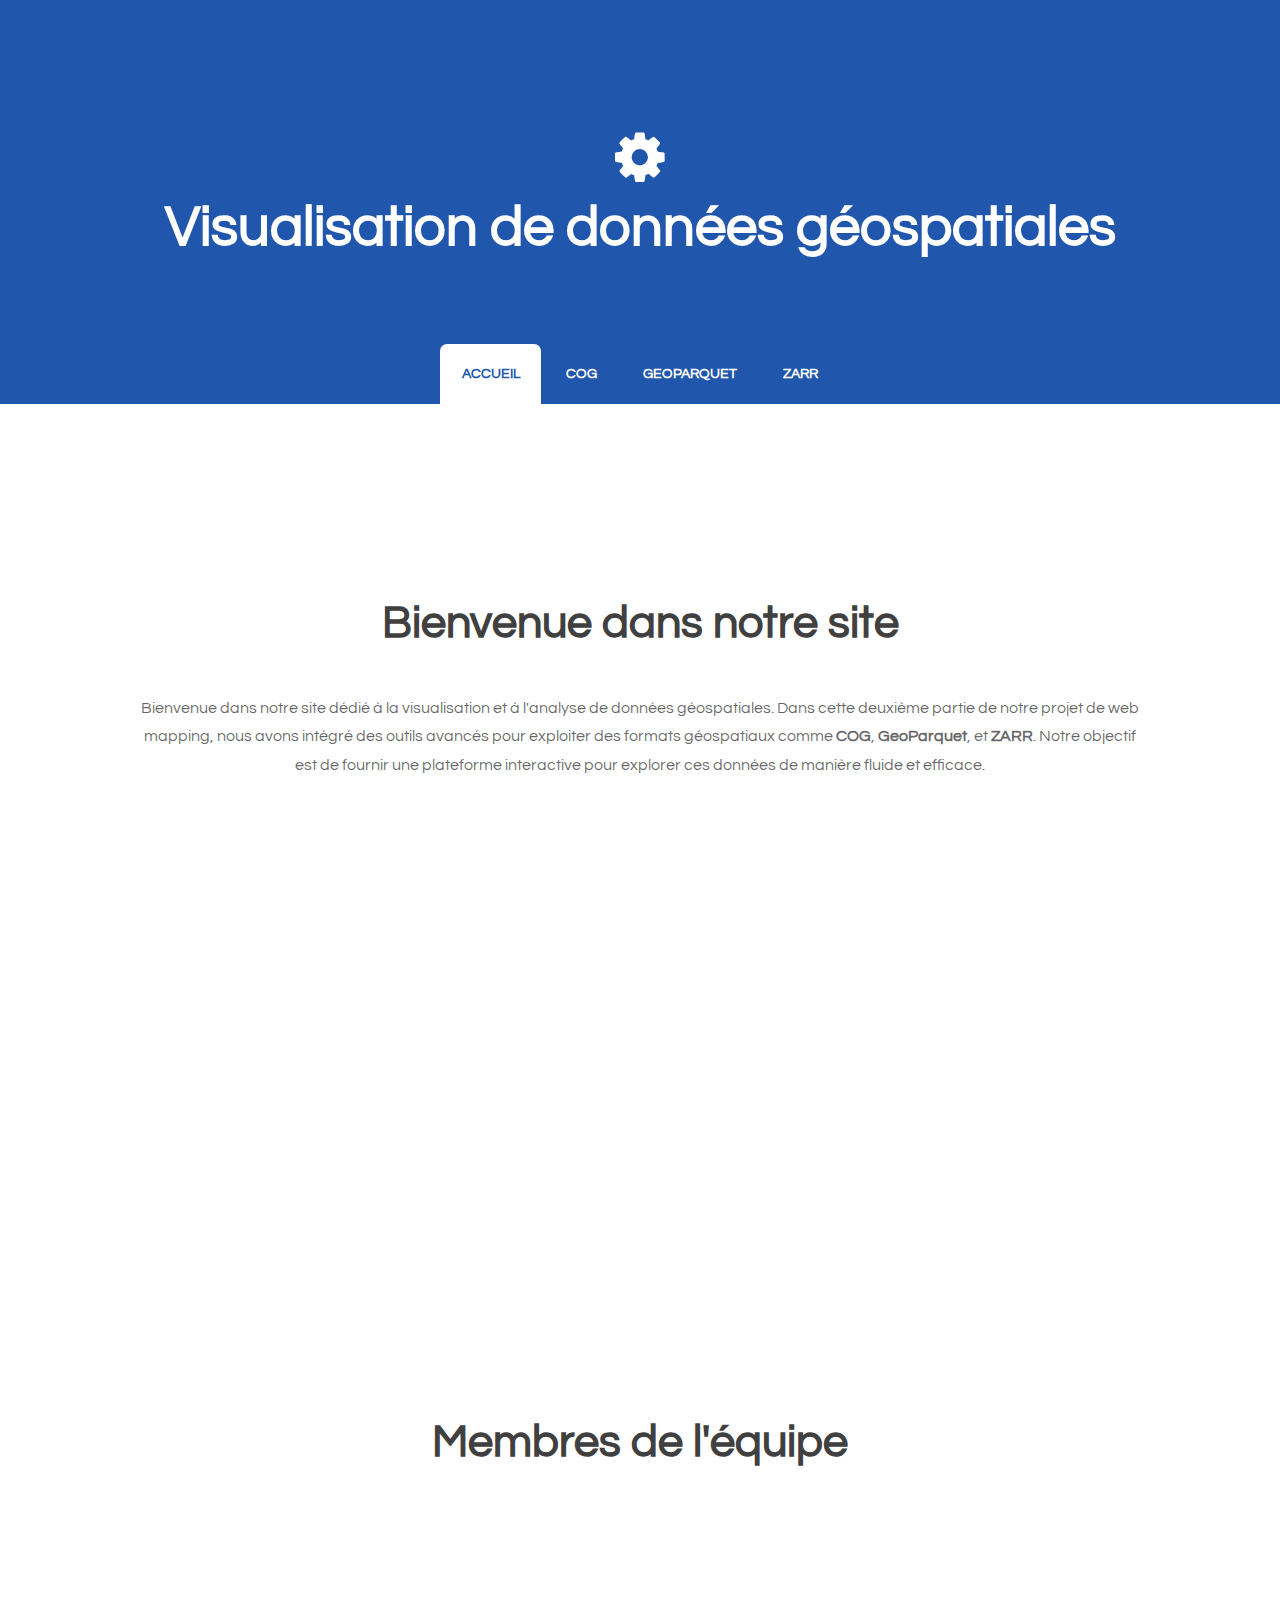
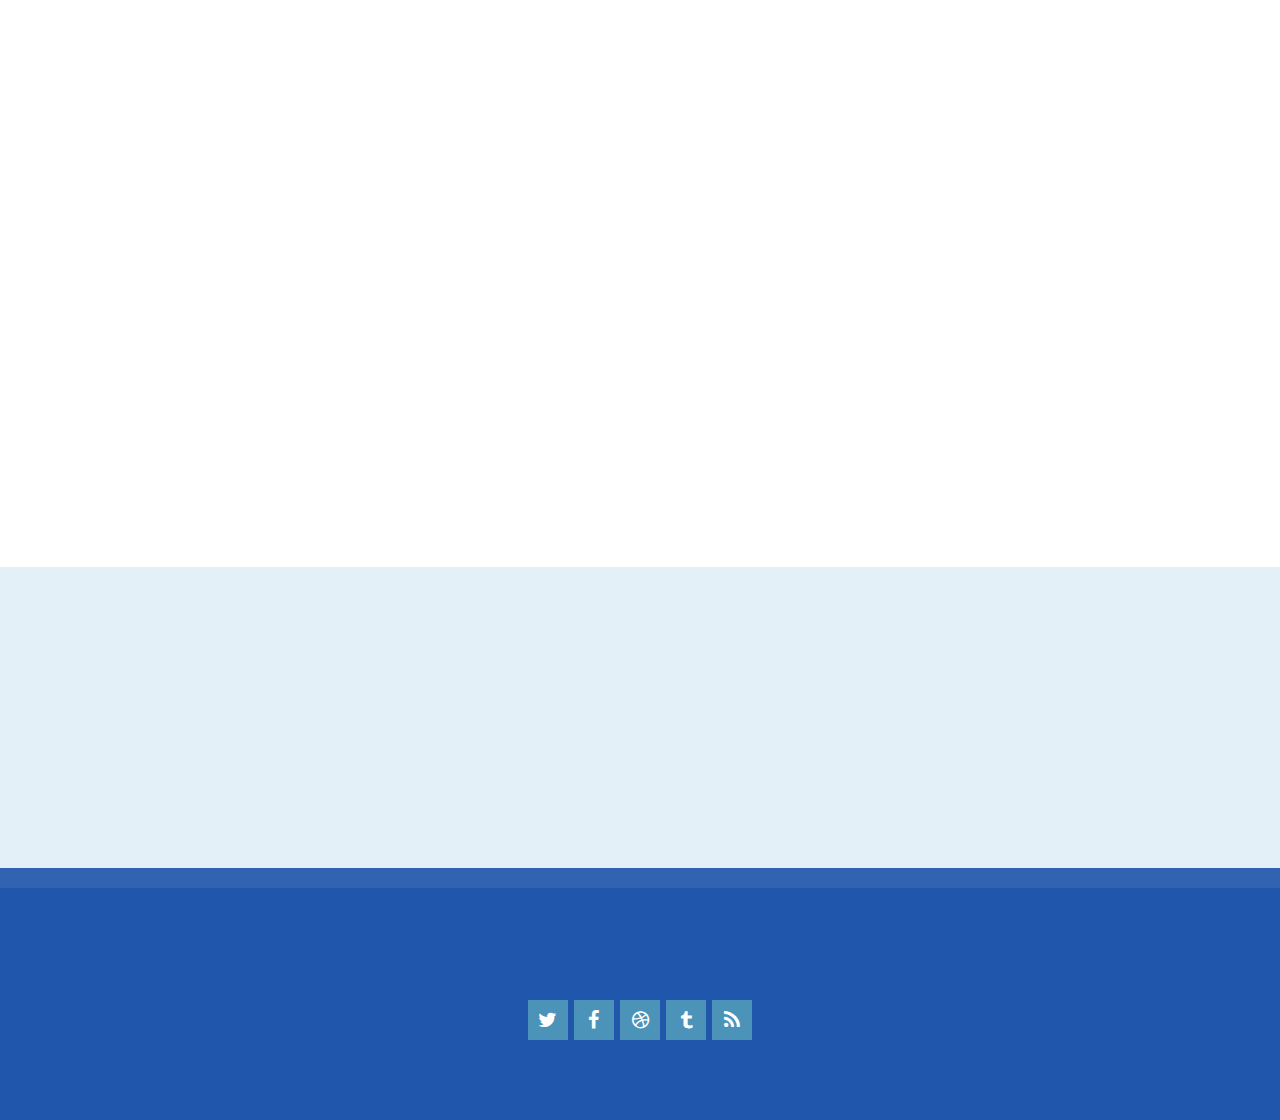
<file: index.html>
<!DOCTYPE html PUBLIC "-//W3C//DTD XHTML 1.0 Strict//EN" "http://www.w3.org/TR/xhtml1/DTD/xhtml1-strict.dtd">
<html xmlns="http://www.w3.org/1999/xhtml">
<head>
    <meta http-equiv="Content-Type" content="text/html; charset=utf-8">
    <title>Visualisation de Données Géospatiales</title>
    <meta name="keywords" content="">
    <meta name="robots" content="index, follow, max-image-preview:large, max-snippet:-1, max-video-preview:-1">
    <meta name="description" content="">
    <link href="http://fonts.googleapis.com/css?family=Source+Sans+Pro:200,300,400,600,700,900%7CQuicksand:400,700%7CQuestrial" rel="stylesheet">
    <link href="default.css" rel="stylesheet" type="text/css" media="all">
    <link href="fonts.css" rel="stylesheet" type="text/css" media="all">
</head>
<body>
<div id="header-wrapper">
    <div id="header" class="container fade-in">
        <div id="logo">
            <span class="icon icon-cog"></span>
            <h1><a href="#">Visualisation de données géospatiales</a></h1>
        </div>
        <div id="menu">
            <ul>
                <li class="active"><a href="index.html" accesskey="1" title="">Accueil</a></li>
                <li><a href="cog.html" accesskey="2" title="">COG</a></li>
                <li><a href="https://simolayadi8.github.io/ilyas/" accesskey="3" title="">GeoParquet</a></li>
                <li><a href="https://simolayadi8.github.io/Zarr/" accesskey="4" title="">ZARR</a></li>
            </ul>
        </div>
    </div>
</div>
<div class="wrapper">
    <div id="banner" class="container fade-in">
        
    </div>
    <div id="welcome" class="container fade-in">
        <div class="title">
            <h2>Bienvenue dans notre site</h2>
        </div>
        <p>
            Bienvenue dans notre site dédié à la visualisation et à l'analyse de données géospatiales. Dans cette deuxième partie de notre projet de web mapping, nous avons intégré des outils avancés pour exploiter des formats géospatiaux comme <strong>COG</strong>, <strong>GeoParquet</strong>, et <strong>ZARR</strong>. Notre objectif est de fournir une plateforme interactive pour explorer ces données de manière fluide et efficace.
        </p>
    </div>
    <div id="three-column" class="container fade-in">
        <div><span class="arrow-down"></span></div>

        <!-- COG Section -->
        <div id="tbox1" class="fade-in">
            <div class="title">
                <h2>COG</h2>
            </div>
            <p>
                Le Cloud Optimized GeoTIFF (COG) est un format innovant permettant d’accéder à des données géospatiales directement depuis le cloud, sans télécharger l’intégralité des fichiers. Idéal pour la visualisation rapide.
            </p>
            <a href="cog.html" class="button">Explorer COG</a>
        </div>

        <!-- GeoParquet Section -->
        <div id="tbox2" class="fade-in">
            <div class="title">
                <h2>GeoParquet</h2>
            </div>
            <p>
                GeoParquet est un format de stockage de données géospatiales qui combine la puissance de Parquet avec des informations spatiales pour des analyses rapides et efficaces.
            </p>
            <a href="https://simolayadi8.github.io/ilyas/" class="button">Explorer GeoParquet</a>
        </div>

        <!-- ZARR Section -->
        <div id="tbox3" class="fade-in">
            <div class="title">
                <h2>ZARR</h2>
            </div>
            <p>
                ZARR est un format conçu pour stocker de grandes données multidimensionnelles de manière efficace. Il est idéal pour les applications scientifiques et géospatiales.
            </p>
            <a href="https://simolayadi8.github.io/Zarr/" class="button">Explorer ZARR</a>
        </div>
    </div>

    <div id="team" class="container">
        <div class="title">
            <h2>Membres de l'équipe</h2>
        </div>
        <div class="team-grid">
            <!-- Membre 1 -->
            <div class="team-member fade-in">
                <p>Ilyas Maataoui</p>
                <img src="images/ilyas.jpeg" alt="Ilyas Maataoui" class="member-photo">
            </div>
    
            <!-- Membre 2 -->
            <div class="team-member fade-in">
                <p>Amine Ghrib</p>
                <img src="images/amine.png" alt="Amine Ghrib" class="member-photo">
            </div>
    
            <!-- Membre 3 -->
            <div class="team-member fade-in">
                <p>Mohamed El Ayyadi</p>
                <img src="images/mohammed.jpeg" alt="Mohamed El Ayyadi" class="member-photo">
            </div>
    
            <!-- Membre 4 -->
            <div class="team-member fade-in">
                <p>Khaoula Abkari</p>
                <img src="images/khaoula.png" alt="Khaoula Abkari" class="member-photo">
            </div>
    
            <!-- Membre 5 -->
            <div class="team-member fade-in">
                <p>Samira Ben Ahmed</p>
                <img src="images/samira.jpeg" alt="Samira Ben Ahmed" class="member-photo">
            </div>
        </div>
    </div>    
</div>
<div id="footer">
    <div class="container fade-in">
        <div class="fbox1">
            <span class="icon icon-map-marker"></span>
            <span>Institut agronomique et vétérinaire<br>Hassan-II</span>
        </div>
        <div class="fbox1">
            <span class="icon icon-phone"></span>
            <span>Telephone: +212 639-310191</span>
        </div>
        <div class="fbox1">
            <span class="icon icon-envelope"></span>
            <span>BonnenoteProjet@svp.com</span>
        </div>
    </div>
</div>
<div id="copyright">
    <ul class="contact">
        <li><a href="#" class="icon icon-twitter"><span>Twitter</span></a></li>
        <li><a href="#" class="icon icon-facebook"><span></span></a></li>
        <li><a href="#" class="icon icon-dribbble"><span>Pinterest</span></a></li>
        <li><a href="#" class="icon icon-tumblr"><span>Google+</span></a></li>
        <li><a href="#" class="icon icon-rss"><span>Pinterest</span></a></li>
    </ul>
</div>

<script>
    document.addEventListener("DOMContentLoaded", () => {
        // Trouve tous les éléments avec la classe fade-in
        const fadeInElements = document.querySelectorAll(".fade-in");

        // Crée un observateur pour détecter si l'élément est visible ou non
        const observer = new IntersectionObserver(
            (entries) => {
                entries.forEach((entry) => {
                    if (entry.isIntersecting) {
                        // Quand l'élément est visible, ajoute la classe visible
                        entry.target.classList.add("visible");
                    } else {
                        // Quand il sort de la vue, enlève la classe visible
                        entry.target.classList.remove("visible");
                    }
                });
            },
            { threshold: 0.1 } // Commence l'animation quand 10% de l'élément est visible
        );

        // Demande à l'observateur de surveiller chaque élément fade-in
        fadeInElements.forEach((el) => observer.observe(el));
    });
</script>

</body>
</html>
</file>
<file: default.css>
html, body
	{
		height: 100%;
	}
	
	body
	{
		margin: 0px;
		padding: 0px;
		background: #2056ac;
		font-family: 'Questrial', sans-serif;
		font-size: 12pt;
		color: rgba(0,0,0,.6);
	}
	
	
	h1, h2, h3
	{
		margin: 0;
		padding: 0;
		color: #404040;
	}
	
	p, ol, ul
	{
		margin-top: 0;
	}
	
	ol, ul
	{
		padding: 0;
		list-style: none;
	}
	
	p
	{
		line-height: 180%;
	}
	
	strong
	{
	}
	
	a
	{
		color: #2056ac;
	}
	
	a:hover
	{
		text-decoration: none;
	}
	

	.container
	{
		margin: 0px auto;
		width: 1200px;
	}
	

/*********************************************************************************/
/* Form Style                                                                    */
/*********************************************************************************/

		form
		{
		}
		
			form label
			{
				display: block;
				text-align: left;
				margin-bottom: 0.5em;
			}
			
			form .submit
			{
				margin-top: 2em;
				line-height: 1.5em;
				font-size: 1.3em;
			}
		
			form input.text,
			form select,
			form textarea
			{
				position: relative;
				-webkit-appearance: none;
				display: block;
				border: 0;
				background: #fff;
				background: rgba(255,255,255,0.75);
				width: 100%;
				border-radius: 0.50em;
				margin: 1em 0em;
				padding: 1.50em 1em;
				box-shadow: inset 0 0.1em 0.1em 0 rgba(0,0,0,0.05);
				border: solid 1px rgba(0,0,0,0.15);
				-moz-transition: all 0.35s ease-in-out;
				-webkit-transition: all 0.35s ease-in-out;
				-o-transition: all 0.35s ease-in-out;
				-ms-transition: all 0.35s ease-in-out;
				transition: all 0.35s ease-in-out;
				font-size: 1em;
				outline: none;
			}

				form input.text:hover,
				form select:hover,
				form textarea:hover
				{
				}

				form input.text:focus,
				form select:focus,
				form textarea:focus
				{
					box-shadow: 0 0 2px 1px #E0E0E0;
					background: #fff;
				}
				
				form textarea
				{
					min-height: 12em;
				}

				form .formerize-placeholder
				{
					color: #555 !important;
				}

				form ::-webkit-input-placeholder
				{
					color: #555 !important;
				}

				form :-moz-placeholder
				{
					color: #555 !important;
				}

				form ::-moz-placeholder
				{
					color: #555 !important;
				}

				form :-ms-input-placeholder
				{
					color: #555 !important;
				}

				form ::-moz-focus-inner
				{
					border: 0;
				}


/*********************************************************************************/
/* Image Style                                                                   */
/*********************************************************************************/

	.image
	{
		display: inline-block;
		border: 1px solid rgba(0,0,0,.1);
		margin-left: 20px;
	}
	
	.image img
	{
		display: block;
		width: 100%;
	}
	
	.image-full
	{
		display: block;
		width: 100%;
		margin: 0 0 3em 0;
	}
	
	.image-left
	{
		float: left;
		margin: 0 2em 2em 0;
	}
	
	.image-centered
	{
		display: block;
		margin: 0 0 2em 0;
	}
	
	.image-centered img
	{
		margin: 0 auto;
		width: auto;
	}

/*********************************************************************************/
/* List Styles                                                                   */
/*********************************************************************************/

	ul.style1
	{
	}


/*********************************************************************************/
/* Social Icon Styles                                                            */
/*********************************************************************************/

	ul.contact
	{
		margin: 0;
		padding: 2em 0em 0em 0em;
		list-style: none;
	}
	
	ul.contact li
	{
		display: inline-block;
		padding: 0em 0.10em;
		font-size: 1em;
	}
	
	ul.contact li span
	{
		display: none;
		margin: 0;
		padding: 0;
	}
	
	ul.contact li a
	{
		color: #FFF;
	}
	
	ul.contact li a:before
	{
		display: inline-block;
		background: #4C93B9;
		width: 40px;
		height: 40px;
		line-height: 40px;
		text-align: center;
		color: rgba(255,255,255,1);
	}
	

/*********************************************************************************/
/* Button Style                                                                  */
/*********************************************************************************/

	.button
	{
		display: inline-block;
		margin-top: 2em;
		padding: 0.8em 2em;
		background: #64ABD1;
		line-height: 1.8em;
		letter-spacing: 1px;
		text-decoration: none;
		font-size: 1em;
		color: #FFF;
	}
	
	.button:before
	{
		display: inline-block;
		background: #8DCB89;
		margin-right: 1em;
		width: 40px;
		height: 40px;
		line-height: 40px;
		border-radius: 20px;
		text-align: center;
		color: #272925;
	}
	
	.button-small
	{
	}
		
/*********************************************************************************/
/* Heading Titles                                                                */
/*********************************************************************************/

	.title
	{
		margin-bottom: 3em;
	}
	
	.title h2 {
		text-align: center; /* Centre le texte horizontalement */
		font-size: 2.8em; /* Ajuste la taille du texte (facultatif) */
		margin-top: 20px; /* Ajoute de l'espace au-dessus (facultatif) */
	}
	
	.title .byline
	{
		font-size: 1.1em;
		color: #6F6F6F;
	}

/*********************************************************************************/
/* Header                                                                        */
/*********************************************************************************/

	#header-wrapper
	{
		overflow: hidden;
		background: #2056ac;
	}

	#header
	{
		text-align: center;
	}

/*********************************************************************************/
/* Logo                                                                          */
/*********************************************************************************/

	#logo
	{
		padding: 8em 0em 4em 0em;
	}
	
	#logo h1
	{
		display: block;
		margin-bottom: 0.20em;
		padding: 0.20em 0.9em;
		font-size: 3.5em;
	}
	
	#logo a
	{
		text-decoration: none;
		color: #FFF;
	}
	
	#logo span
	{
		text-transform: uppercase;
		font-size: 2.90em;
		color: rgba(255,255,255,1);
	}

	#logo span a
	{
		color: rgba(255,255,255,0.8);
	}
	
	

/*********************************************************************************/
/* Menu                                                                          */
/*********************************************************************************/

	#menu
	{
		height: 60px;
	}
	
	#menu ul
	{
		display: inline-block;
		padding: 0em 2em;
		text-align: center;
	}
	
	#menu li
	{
		display: inline-block;
	}
	
	#menu li a, #menu li span
	{
		display: inline-block;
		padding: 0em 1.5em;
		text-decoration: none;
		font-size: 0.90em;
		font-weight: 600;
		text-transform: uppercase;
		line-height: 60px;
		outline: 0;
		color: #FFF;
	}
	
	#menu li:hover a, #menu li.active a, #menu li.active span
	{
		background: #FFF;
		border-radius: 7px 7px 0px 0px;
		color: #2056ac;
	}
	
	#menu .current_page_item a
	{
	}
	

/*********************************************************************************/
/* Banner                                                                        */
/*********************************************************************************/

	#banner
	{
		padding-top: 5em;
	}

/*********************************************************************************/
/* Wrapper                                                                       */
/*********************************************************************************/


	.wrapper
	{
		overflow: hidden;
		padding: 0em 0em 5em 0em;
		background: #FFF;
	}

	#wrapper1
	{
		background: #FFF;
	}

	#wrapper2
	{
		overflow: hidden;
		background: #F3F3F3;
		padding: 5em 0em;
		text-align: center;
	}

	#wrapper3
	{
	}
	
	#wrapper4
	{
	}

/*********************************************************************************/
/* Welcome                                                                       */
/*********************************************************************************/

	#welcome
	{
		overflow: hidden;
		width: 1000px;
		padding: 6em 100px 0em 100px;
		text-align: center;
	}
	
	#welcome .content
	{
		padding: 0em 8em;
	}
	
	#welcome .title h2
	{
	}
	
	#welcome a,
	#welcome strong
	{
	}

/*********************************************************************************/
/* Page                                                                          */
/*********************************************************************************/

	#page-wrapper
	{
		overflow: hidden;
		background: #2F1E28;
		padding: 3em 0em 6em 0em;
		text-align: center;
	}

	#page
	{
	}

/*********************************************************************************/
/* Content                                                                       */
/*********************************************************************************/

	#content
	{
		float: left;
		width: 700px;
		padding-right: 100px;
		border-right: 1px solid rgba(0,0,0,.1);
	}

/*********************************************************************************/
/* Sidebar                                                                       */
/*********************************************************************************/

	#sidebar
	{
		float: right;
		width: 350px;
	}

/*********************************************************************************/
/* Footer                                                                        */
/*********************************************************************************/

	#footer
	{
		overflow: hidden;
		padding: 5em 0em;
		background: #E3F0F7;
		text-align: center;
	}


		
	#footer .fbox1,
	#footer .fbox2,
	#footer .fbox3
	{
		float: left;
		width: 320px;
		padding: 0px 40px 0px 40px;
	}
	
	#footer .icon
	{
		display: block;
		margin-bottom: 1em;
		font-size: 3em;
	}

	
	#footer .title span
	{
		color: rgba(255,255,255,0.4);
	}

/*********************************************************************************/
/* Copyright                                                                     */
/*********************************************************************************/
	.copyright{
		color:white;
		overflow: hidden;
		padding: 5em 0em;
		text-align: center;
	}
	.copyright a{
		font-weight: bolder;
		color:white;
	}
	#copyright
	{
		overflow: hidden;
		padding: 5em 0em;
		border-top: 20px solid rgba(255,255,255,0.08);
		text-align: center;
	}
	
	#copyright p
	{
		letter-spacing: 1px;
		font-size: 0.90em;
		color: rgba(255,255,255,0.6);
	}
	
	#copyright a
	{
		text-decoration: none;
		color: rgba(255,255,255,0.8);
	}

/*********************************************************************************/
/* Newsletter                                                                    */
/*********************************************************************************/

	#newsletter
	{
		overflow: hidden;
		padding: 8em 0em;
		background: #EDEDED;
		text-align: center;
	}
	
	#newsletter .title h2
	{
		color: rgba(0,0,0,0.8);
	}
	
	#newsletter .content
	{
		width: 600px;
		margin: 0px auto;
	}
	
/*********************************************************************************/
/* Portfolio                                                                     */
/*********************************************************************************/

	#portfolio
	{
		overflow: hidden;
		padding-top: 5em;
		border-top: 1px solid rgba(0,0,0,0.2);
	}
	
	#portfolio .box
	{
		text-align: center;
		color: rgba(0,0,0,0.5);
	}
	
	#portfolio h3
	{
		display: block;
		padding-bottom: 1em;
		font-size: 1em;
		color: rgba(0,0,0,0.6);
	}

	#portfolio .title
	{
		text-align: center;
	}

	#portfolio .title h2
	{
		color: rgba(0,0,0,0.8);
	}

	.column1,
	.column2,
	.column3,
	.column4
	{
		width: 282px;
	}
	
	.column1,
	.column2,
	.column3
	{
		float: left;
		margin-right: 24px;
	}
	
	.column4
	{
		float: right;
	}

/*********************************************************************************/
/* Three Columns                                                                 */
/*********************************************************************************/

	#three-column
	{
		overflow: hidden;
		margin-top: 5em;
		padding-top: 1em;
		border-top: 1px solid rgba(0,0,0,0.2);
		text-align: center;
	}
	
	#three-column h2
	{
		margin: 1em 0em;
		font-size: 1.5em;
		font-weight: 700;
	}
	
	#three-column .icon
	{
		position: relative;
		display: block;
		margin: 0px auto 0.80em auto;
		background: none;
		line-height: 150px;
		font-size: 4em;
		width: 150px;
		height: 150px;
		border-radius: 100px;
		border: 6px solid #67128F;
		text-align: center;
		color: #FFF;
		
	}
		
	#three-column #tbox1,
	#three-column #tbox2,
	#three-column #tbox3
	{
		float: left;
		width: 320px;
		padding: 80px 40px 80px 40px;
	}
	
	#three-column .title
	{
		text-align: center;
	}
	
	#three-column .title h2
	{
		font-size: 1.60em;
	}
	
	#three-column .title .byline
	{
		padding-top: 0.50em;
		font-size: 0.90em;
		color: #858585;
	}

	#three-column .arrow-down
	{
		border-top-color: #292929;
	}
	
	
	ul.tools
	{
		margin: 0;
		padding: 0em 0em 0em 0em;
		list-style: none;
	}
	
	ul.tools li
	{
		display: inline-block;
		padding: 0em .2em;
		font-size: 4em;
	}
	
	ul.tools li span
	{
		display: none;
		margin: 0;
		padding: 0;
	}
	
	ul.tools li a
	{
		color: #FFF;
	}
	
	ul.tools li a:before
	{
		display: inline-block;
		background: #1ABC9C;
		width: 120px;
		height: 120px;
		border-radius: 50%;
		line-height: 120px;
		text-align: center;
		color: #FFFFFF;
	}
	
	.button {
		transition: background-color 0.3s ease, transform 0.3s ease;
	}
	
	.button:hover {
		background-color: #005fa3; /* Change la couleur au survol */
		transform: scale(1.05); /* Légère mise en avant */
	}
	.fade-in {
		opacity: 0;
		transform: translateY(20px);
		transition: opacity 0.6s ease, transform 0.6s ease;
	}
	
	.fade-in.visible {
		opacity: 1;
		transform: translateY(0);
	}
/* Styles pour la section Membres de l'équipe */
/* Styles pour la section des membres */
.team-grid {
    display: flex;
    flex-wrap: wrap;
    justify-content: center; /* Centre les box horizontalement */
    gap: 20px; /* Espace entre les box */
}

.team-member {
    background-color: #f9f9f9;
    border: 1px solid #ddd;
    border-radius: 8px;
    padding: 40px; /* Plus d'espace interne */
    width: 300px; /* Largeur augmentée */
    text-align: center;
    box-shadow: 0 6px 8px rgba(0, 0, 0, 0.1); /* Ombre légèrement plus grande */
    transition: transform 0.3s ease;
}

.team-member:hover {
    transform: scale(1.1); /* Légèrement plus grand au survol */
}

.member-photo {
    width: 150px; /* Taille plus grande des photos */
    height: 150px;
    object-fit: cover;
    border-radius: 50%; /* Garder les images circulaires */
    margin: 15px auto 0 auto; /* Centrer l'image et ajouter un peu plus d'espace */
    display: block;
}
</file>
<file: fonts.css>
@charset 'UTF-8';

@font-face
{
	font-family: 'FontAwesome';
	src: url('fonts/fontawesome-webfont.eot?v=3.0.1');
	src: url('fonts/fontawesome-webfont.eot?#iefix&v=3.0.1') format('embedded-opentype'),
	     url('fonts/fontawesome-webfont.woff?v=3.0.1') format('woff'),
	     url('fonts/fontawesome-webfont.ttf?v=3.0.1') format('truetype'),
	     url('fonts/fontawesome-webfont.svg#FontAwesome') format('svg');
	font-weight: normal;
	font-style: normal;
}

@font-face
{
	font-family: 'Font-Awesome-Social';
	src: url('fonts/fontawesome-social-webfont.eot');
	src: url('fonts/fontawesome-social-webfont.eot?#iefix') format('embedded-opentype'),
	     url('fonts/fontawesome-social-webfont.woff') format('woff'),
		 url('fonts/fontawesome-social-webfont.ttf') format('truetype'),
		 url('fonts/fontawesome-social-webfont.svg#Font-Awesome-More') format('svg');
	font-weight: normal;
	font-style: normal;
}

/*********************************************************************************/
/* Icons                                                                         */
/*********************************************************************************/

	/*
		Powered by:
		
		Font Awesome (http://fortawesome.github.com/Font-Awesome/)
		Font Awesome More (http://gregoryloucas.github.com/Font-Awesome-More/)
	*/

	.icon
	{
		text-decoration: none;
	}

		.icon:before
		{
			font-size: 1.25em;
			text-decoration: none;
			font-family: FontAwesome;
			font-weight: normal;
			font-style: normal;
			-webkit-text-rendering: optimizeLegibility;
			-moz-text-rendering: optimizeLegibility;
			-ms-text-rendering: optimizeLegibility;
			-o-text-rendering: optimizeLegibility;
			text-rendering: optimizeLegibility;
			-webkit-font-smoothing: antialiased;
			-moz-font-smoothing: antialiased;
			-ms-font-smoothing: antialiased;
			-o-font-smoothing: antialiased;
			font-smoothing: antialiased;
			-webkit-font-feature-settings: "liga" 1, "dlig" 1;
			-moz-font-feature-settings: "liga=1, dlig=1";
			-ms-font-feature-settings: "liga" 1, "dlig" 1;
			-o-font-feature-settings: "liga" 1, "dlig" 1;
			font-feature-settings: "liga" 1, "dlig" 1;
		}

		.icon-glass:before                { content: "\f000"; }
		.icon-music:before                { content: "\f001"; }
		.icon-search:before               { content: "\f002"; }
		.icon-envelope:before             { content: "\f003"; }
		.icon-heart:before                { content: "\f004"; }
		.icon-star:before                 { content: "\f005"; }
		.icon-star-empty:before           { content: "\f006"; }
		.icon-user:before                 { content: "\f007"; }
		.icon-film:before                 { content: "\f008"; }
		.icon-th-large:before             { content: "\f009"; }
		.icon-th:before                   { content: "\f00a"; }
		.icon-th-list:before              { content: "\f00b"; }
		.icon-ok:before                   { content: "\f00c"; }
		.icon-remove:before               { content: "\f00d"; }
		.icon-zoom-in:before              { content: "\f00e"; }

		.icon-zoom-out:before             { content: "\f010"; }
		.icon-off:before                  { content: "\f011"; }
		.icon-signal:before               { content: "\f012"; }
		.icon-cog:before                  { content: "\f013"; }
		.icon-trash:before                { content: "\f014"; }
		.icon-home:before                 { content: "\f015"; }
		.icon-file:before                 { content: "\f016"; }
		.icon-time:before                 { content: "\f017"; }
		.icon-road:before                 { content: "\f018"; }
		.icon-download-alt:before         { content: "\f019"; }
		.icon-download:before             { content: "\f01a"; }
		.icon-upload:before               { content: "\f01b"; }
		.icon-inbox:before                { content: "\f01c"; }
		.icon-play-circle:before          { content: "\f01d"; }
		.icon-repeat:before               { content: "\f01e"; }

		/* \f020 doesn't work in Safari. all shifted one down */
		.icon-refresh:before              { content: "\f021"; }
		.icon-list-alt:before             { content: "\f022"; }
		.icon-lock:before                 { content: "\f023"; }
		.icon-flag:before                 { content: "\f024"; }
		.icon-headphones:before           { content: "\f025"; }
		.icon-volume-off:before           { content: "\f026"; }
		.icon-volume-down:before          { content: "\f027"; }
		.icon-volume-up:before            { content: "\f028"; }
		.icon-qrcode:before               { content: "\f029"; }
		.icon-barcode:before              { content: "\f02a"; }
		.icon-tag:before                  { content: "\f02b"; }
		.icon-tags:before                 { content: "\f02c"; }
		.icon-book:before                 { content: "\f02d"; }
		.icon-bookmark:before             { content: "\f02e"; }
		.icon-print:before                { content: "\f02f"; }

		.icon-camera:before               { content: "\f030"; }
		.icon-font:before                 { content: "\f031"; }
		.icon-bold:before                 { content: "\f032"; }
		.icon-italic:before               { content: "\f033"; }
		.icon-text-height:before          { content: "\f034"; }
		.icon-text-width:before           { content: "\f035"; }
		.icon-align-left:before           { content: "\f036"; }
		.icon-align-center:before         { content: "\f037"; }
		.icon-align-right:before          { content: "\f038"; }
		.icon-align-justify:before        { content: "\f039"; }
		.icon-list:before                 { content: "\f03a"; }
		.icon-indent-left:before          { content: "\f03b"; }
		.icon-indent-right:before         { content: "\f03c"; }
		.icon-facetime-video:before       { content: "\f03d"; }
		.icon-picture:before              { content: "\f03e"; }

		.icon-pencil:before               { content: "\f040"; }
		.icon-map-marker:before           { content: "\f041"; }
		.icon-adjust:before               { content: "\f042"; }
		.icon-tint:before                 { content: "\f043"; }
		.icon-edit:before                 { content: "\f044"; }
		.icon-share:before                { content: "\f045"; }
		.icon-check:before                { content: "\f046"; }
		.icon-move:before                 { content: "\f047"; }
		.icon-step-backward:before        { content: "\f048"; }
		.icon-fast-backward:before        { content: "\f049"; }
		.icon-backward:before             { content: "\f04a"; }
		.icon-play:before                 { content: "\f04b"; }
		.icon-pause:before                { content: "\f04c"; }
		.icon-stop:before                 { content: "\f04d"; }
		.icon-forward:before              { content: "\f04e"; }

		.icon-fast-forward:before         { content: "\f050"; }
		.icon-step-forward:before         { content: "\f051"; }
		.icon-eject:before                { content: "\f052"; }
		.icon-chevron-left:before         { content: "\f053"; }
		.icon-chevron-right:before        { content: "\f054"; }
		.icon-plus-sign:before            { content: "\f055"; }
		.icon-minus-sign:before           { content: "\f056"; }
		.icon-remove-sign:before          { content: "\f057"; }
		.icon-ok-sign:before              { content: "\f058"; }
		.icon-question-sign:before        { content: "\f059"; }
		.icon-info-sign:before            { content: "\f05a"; }
		.icon-screenshot:before           { content: "\f05b"; }
		.icon-remove-circle:before        { content: "\f05c"; }
		.icon-ok-circle:before            { content: "\f05d"; }
		.icon-ban-circle:before           { content: "\f05e"; }

		.icon-arrow-left:before           { content: "\f060"; }
		.icon-arrow-right:before          { content: "\f061"; }
		.icon-arrow-up:before             { content: "\f062"; }
		.icon-arrow-down:before           { content: "\f063"; }
		.icon-share-alt:before            { content: "\f064"; }
		.icon-resize-full:before          { content: "\f065"; }
		.icon-resize-small:before         { content: "\f066"; }
		.icon-plus:before                 { content: "\f067"; }
		.icon-minus:before                { content: "\f068"; }
		.icon-asterisk:before             { content: "\f069"; }
		.icon-exclamation-sign:before     { content: "\f06a"; }
		.icon-gift:before                 { content: "\f06b"; }
		.icon-leaf:before                 { content: "\f06c"; }
		.icon-fire:before                 { content: "\f06d"; }
		.icon-eye-open:before             { content: "\f06e"; }

		.icon-eye-close:before            { content: "\f070"; }
		.icon-warning-sign:before         { content: "\f071"; }
		.icon-plane:before                { content: "\f072"; }
		.icon-calendar:before             { content: "\f073"; }
		.icon-random:before               { content: "\f074"; }
		.icon-comment:before              { content: "\f075"; }
		.icon-magnet:before               { content: "\f076"; }
		.icon-chevron-up:before           { content: "\f077"; }
		.icon-chevron-down:before         { content: "\f078"; }
		.icon-retweet:before              { content: "\f079"; }
		.icon-shopping-cart:before        { content: "\f07a"; }
		.icon-folder-close:before         { content: "\f07b"; }
		.icon-folder-open:before          { content: "\f07c"; }
		.icon-resize-vertical:before      { content: "\f07d"; }
		.icon-resize-horizontal:before    { content: "\f07e"; }

		.icon-bar-chart:before            { content: "\f080"; }
		.icon-twitter-sign:before         { content: "\f081"; }
		.icon-facebook-sign:before        { content: "\f082"; }
		.icon-camera-retro:before         { content: "\f083"; }
		.icon-key:before                  { content: "\f084"; }
		.icon-cogs:before                 { content: "\f085"; }
		.icon-comments:before             { content: "\f086"; }
		.icon-thumbs-up:before            { content: "\f087"; }
		.icon-thumbs-down:before          { content: "\f088"; }
		.icon-star-half:before            { content: "\f089"; }
		.icon-heart-empty:before          { content: "\f08a"; }
		.icon-signout:before              { content: "\f08b"; }
		.icon-linkedin-sign:before        { content: "\f08c"; }
		.icon-pushpin:before              { content: "\f08d"; }
		.icon-external-link:before        { content: "\f08e"; }

		.icon-signin:before               { content: "\f090"; }
		.icon-trophy:before               { content: "\f091"; }
		.icon-github-sign:before          { content: "\f092"; }
		.icon-upload-alt:before           { content: "\f093"; }
		.icon-lemon:before                { content: "\f094"; }
		.icon-phone:before                { content: "\f095"; }
		.icon-check-empty:before          { content: "\f096"; }
		.icon-bookmark-empty:before       { content: "\f097"; }
		.icon-phone-sign:before           { content: "\f098"; }
		.icon-twitter:before              { content: "\f099"; }
		.icon-facebook:before             { content: "\f09a"; }
		.icon-github:before               { content: "\f09b"; }
		.icon-unlock:before               { content: "\f09c"; }
		.icon-credit-card:before          { content: "\f09d"; }
		.icon-rss:before                  { content: "\f09e"; }

		.icon-hdd:before                  { content: "\f0a0"; }
		.icon-bullhorn:before             { content: "\f0a1"; }
		.icon-bell:before                 { content: "\f0a2"; }
		.icon-certificate:before          { content: "\f0a3"; }
		.icon-hand-right:before           { content: "\f0a4"; }
		.icon-hand-left:before            { content: "\f0a5"; }
		.icon-hand-up:before              { content: "\f0a6"; }
		.icon-hand-down:before            { content: "\f0a7"; }
		.icon-circle-arrow-left:before    { content: "\f0a8"; }
		.icon-circle-arrow-right:before   { content: "\f0a9"; }
		.icon-circle-arrow-up:before      { content: "\f0aa"; }
		.icon-circle-arrow-down:before    { content: "\f0ab"; }
		.icon-globe:before                { content: "\f0ac"; }
		.icon-wrench:before               { content: "\f0ad"; }
		.icon-tasks:before                { content: "\f0ae"; }

		.icon-filter:before               { content: "\f0b0"; }
		.icon-briefcase:before            { content: "\f0b1"; }
		.icon-fullscreen:before           { content: "\f0b2"; }

		.icon-group:before                { content: "\f0c0"; }
		.icon-link:before                 { content: "\f0c1"; }
		.icon-cloud:before                { content: "\f0c2"; }
		.icon-beaker:before               { content: "\f0c3"; }
		.icon-cut:before                  { content: "\f0c4"; }
		.icon-copy:before                 { content: "\f0c5"; }
		.icon-paper-clip:before           { content: "\f0c6"; }
		.icon-save:before                 { content: "\f0c7"; }
		.icon-sign-blank:before           { content: "\f0c8"; }
		.icon-reorder:before              { content: "\f0c9"; }
		.icon-list-ul:before              { content: "\f0ca"; }
		.icon-list-ol:before              { content: "\f0cb"; }
		.icon-strikethrough:before        { content: "\f0cc"; }
		.icon-underline:before            { content: "\f0cd"; }
		.icon-table:before                { content: "\f0ce"; }

		.icon-magic:before                { content: "\f0d0"; }
		.icon-truck:before                { content: "\f0d1"; }
		.icon-pinterest:before            { content: "\f0d2"; }
		.icon-pinterest-sign:before       { content: "\f0d3"; }
		.icon-google-plus-sign:before     { content: "\f0d4"; }
		.icon-google-plus:before          { content: "\f0d5"; }
		.icon-money:before                { content: "\f0d6"; }
		.icon-caret-down:before           { content: "\f0d7"; }
		.icon-caret-up:before             { content: "\f0d8"; }
		.icon-caret-left:before           { content: "\f0d9"; }
		.icon-caret-right:before          { content: "\f0da"; }
		.icon-columns:before              { content: "\f0db"; }
		.icon-sort:before                 { content: "\f0dc"; }
		.icon-sort-down:before            { content: "\f0dd"; }
		.icon-sort-up:before              { content: "\f0de"; }

		.icon-envelope-alt:before         { content: "\f0e0"; }
		.icon-linkedin:before             { content: "\f0e1"; }
		.icon-undo:before                 { content: "\f0e2"; }
		.icon-legal:before                { content: "\f0e3"; }
		.icon-dashboard:before            { content: "\f0e4"; }
		.icon-comment-alt:before          { content: "\f0e5"; }
		.icon-comments-alt:before         { content: "\f0e6"; }
		.icon-bolt:before                 { content: "\f0e7"; }
		.icon-sitemap:before              { content: "\f0e8"; }
		.icon-umbrella:before             { content: "\f0e9"; }
		.icon-paste:before                { content: "\f0ea"; }
		.icon-lightbulb:before            { content: "\f0eb"; }
		.icon-exchange:before             { content: "\f0ec"; }
		.icon-cloud-download:before       { content: "\f0ed"; }
		.icon-cloud-upload:before         { content: "\f0ee"; }

		.icon-user-md:before              { content: "\f0f0"; }
		.icon-stethoscope:before          { content: "\f0f1"; }
		.icon-suitcase:before             { content: "\f0f2"; }
		.icon-bell-alt:before             { content: "\f0f3"; }
		.icon-coffee:before               { content: "\f0f4"; }
		.icon-food:before                 { content: "\f0f5"; }
		.icon-file-alt:before             { content: "\f0f6"; }
		.icon-building:before             { content: "\f0f7"; }
		.icon-hospital:before             { content: "\f0f8"; }
		.icon-ambulance:before            { content: "\f0f9"; }
		.icon-medkit:before               { content: "\f0fa"; }
		.icon-fighter-jet:before          { content: "\f0fb"; }
		.icon-beer:before                 { content: "\f0fc"; }
		.icon-h-sign:before               { content: "\f0fd"; }
		.icon-plus-sign-alt:before        { content: "\f0fe"; }

		.icon-double-angle-left:before    { content: "\f100"; }
		.icon-double-angle-right:before   { content: "\f101"; }
		.icon-double-angle-up:before      { content: "\f102"; }
		.icon-double-angle-down:before    { content: "\f103"; }
		.icon-angle-left:before           { content: "\f104"; }
		.icon-angle-right:before          { content: "\f105"; }
		.icon-angle-up:before             { content: "\f106"; }
		.icon-angle-down:before           { content: "\f107"; }
		.icon-desktop:before              { content: "\f108"; }
		.icon-laptop:before               { content: "\f109"; }
		.icon-tablet:before               { content: "\f10a"; }
		.icon-mobile-phone:before         { content: "\f10b"; }
		.icon-circle-blank:before         { content: "\f10c"; }
		.icon-quote-left:before           { content: "\f10d"; }
		.icon-quote-right:before          { content: "\f10e"; }

		.icon-spinner:before              { content: "\f110"; }
		.icon-circle:before               { content: "\f111"; }
		.icon-reply:before                { content: "\f112"; }
		.icon-github-alt:before           { content: "\f113"; }
		.icon-folder-close-alt:before     { content: "\f114"; }
		.icon-folder-open-alt:before      { content: "\f115"; }

		.icon-blogger-sign:before,.icon-blogger:before,.icon-delicious:before,.icon-dribbble-sign:before,.icon-dribbble:before,.icon-dropbox:before,.icon-drupal:before,.icon-evernote-sign:before,.icon-evernote:before,.icon-flickr-sign:before,.icon-flickr:before,.icon-forrst-sign:before,.icon-forrst:before,.icon-foursquare-sign:before,.icon-foursquare:before,.icon-git-fork:before,.icon-hacker-news:before,.icon-instagram:before,.icon-lastfm-sign:before,.icon-lastfm:before,.icon-paypal:before,.icon-picasa-sign:before,.icon-picasa:before,.icon-reddit:before,.icon-share-this-sign:before,.icon-share-this:before,.icon-skype:before,.icon-soundcloud:before,.icon-spotify:before,.icon-stack-overflow:before,.icon-tumblr-sign:before,.icon-tumblr:before,.icon-vimeo-sign:before,.icon-vimeo:before,.icon-wordpress-sign:before,.icon-wordpress:before,.icon-yelp-sign:before,.icon-yelp:before,.icon-youtube-sign:before,.icon-youtube:before              {font-family:'Font-Awesome-Social'; }

		.icon-dropbox:before              { content: "\f300"; }
		.icon-drupal:before               { content: "\f301"; }
		.icon-git-fork:before             { content: "\f302"; }
		.icon-instagram:before            { content: "\f303"; }
		.icon-share-this-sign:before      { content: "\f304"; }
		.icon-share-this:before           { content: "\f305"; }
		.icon-foursquare-sign:before      { content: "\f306"; }
		.icon-foursquare:before           { content: "\f307"; }
		.icon-hacker-news:before          { content: "\f308"; }
		.icon-skype:before                { content: "\f309"; }
		.icon-spotify:before              { content: "\f30a"; }
		.icon-soundcloud:before           { content: "\f30b"; }
		.icon-paypal:before               { content: "\f30c"; }
		.icon-youtube-sign:before         { content: "\f30d"; }
		.icon-youtube:before              { content: "\f30e"; }
		.icon-reddit:before               { content: "\f30f"; }
		.icon-blogger-sign:before         { content: "\f310"; }
		.icon-blogger:before              { content: "\f311"; }
		.icon-dribbble-sign:before        { content: "\f312"; }
		.icon-dribbble:before             { content: "\f313"; }
		.icon-evernote-sign:before        { content: "\f314"; }
		.icon-evernote:before             { content: "\f315"; }
		.icon-flickr-sign:before          { content: "\f316"; }
		.icon-flickr:before               { content: "\f317"; }
		.icon-forrst-sign:before          { content: "\f318"; }
		.icon-forrst:before               { content: "\f319"; }
		.icon-delicious:before            { content: "\f31a"; }
		.icon-lastfm-sign:before          { content: "\f31b"; }
		.icon-lastfm:before               { content: "\f31c"; }
		.icon-picasa-sign:before          { content: "\f31d"; }
		.icon-picasa:before               { content: "\f31e"; }
		.icon-stack-overflow:before       { content: "\f320"; }
		.icon-tumblr-sign:before          { content: "\f321"; }
		.icon-tumblr:before               { content: "\f322"; }
		.icon-vimeo-sign:before           { content: "\f323"; }
		.icon-vimeo:before                { content: "\f324"; }
		.icon-wordpress-sign:before       { content: "\f325"; }
		.icon-wordpress:before            { content: "\f326"; }
		.icon-yelp-sign:before            { content: "\f327"; }
		.icon-yelp:before                 { content: "\f328"; }
		.icon-cloud-upload:before		  { content: "\f0ee"; }
		.icon-cloud-download:before		  { content: "\f0ed"; }
</file>
